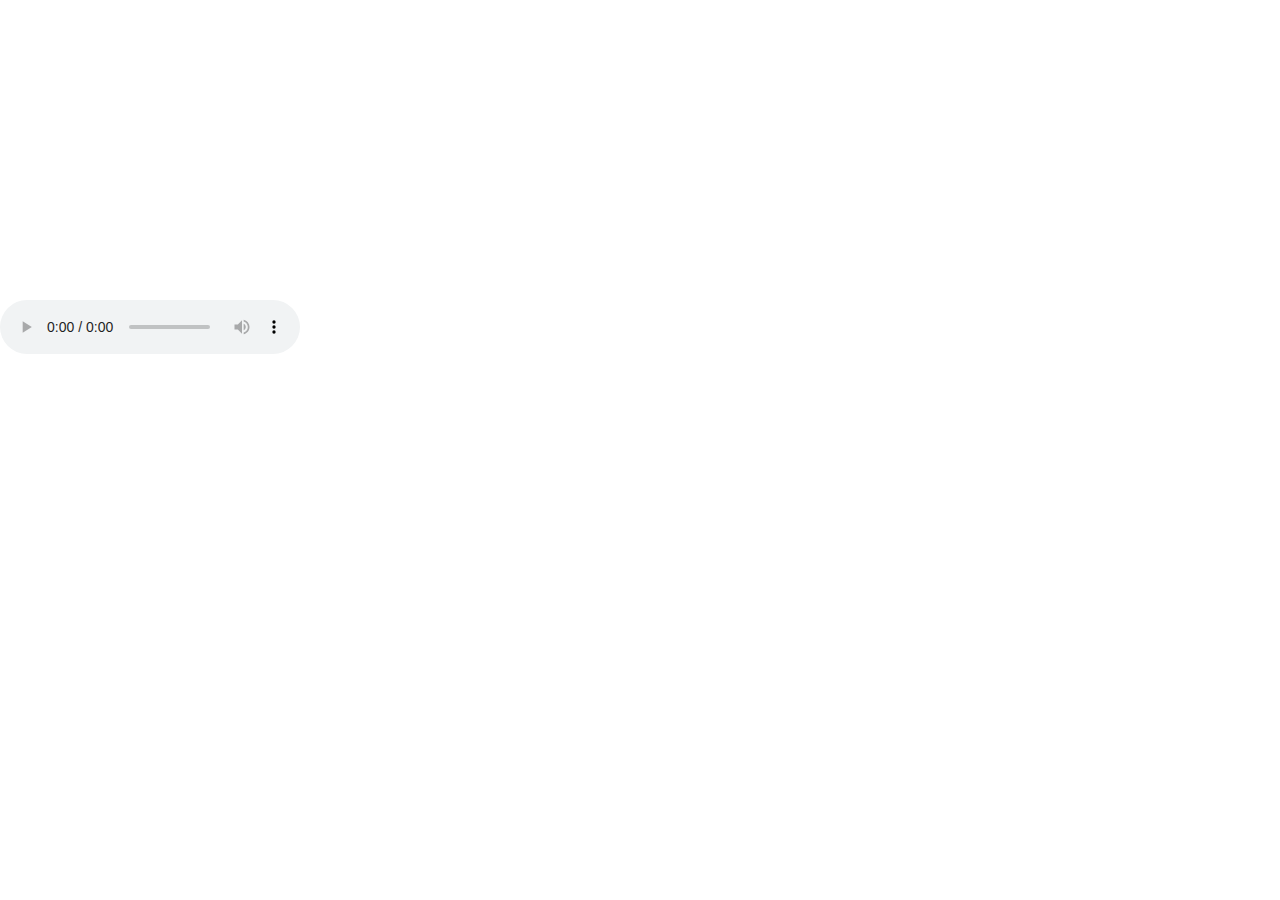
<file: index.html>
<!DOCTYPE html>
<html>
<head>
<title>HTML, CSS and JavaScript demo</title>
</head>
<body>
<!-- Start your code here
<img id="imOszi" src="img/oszi.png" />-->

<canvas id="oszi" width="923" height="236"
style="position: absolute; top:0px; left:0px; z-index: 0; border:0px solid #c3c3c3;">
Your browser does not support the canvas element.
</canvas>

<canvas id="bereich1" width="412" height="236"
style="position:absolute; top:0px; left:0px; z-index: 1; border:0px solid #c3c3c3;">
</canvas>

<canvas id="bereich2" width="170" height="236"
style="position:absolute; top:0px; left:413px; z-index: 1; border:0px solid #c3c3c3;">
</canvas>
<!--
<canvas id="bereich3" width="200" height="112"
style="position:relative; top:2px; left:32px; z-index: 1; border:1px solid #c3c3c3;">
</canvas>

<canvas id="bereich4" width="200" height="112"
style="position:relative; top:2px; left:32px; z-index: 1; border:1px solid #c3c3c3;">
</canvas>

<img id="imBi1" src="img/oszi_i_1.png" />
//<img id="imBi2" src="img/oszi_i_2.png" />
-->
<!-- End your code here -->
<audio controls autoplay style="position:absolute; top:300px; left:0px;>

  <source src="https://github.com/kuseng89/Escape/blob/main/sound_game_v2.mp3" type="audio/mpeg">
Your browser does not support the audio element.
</audio>

<script src="main.js"></script>
</body>
</html>
</file>
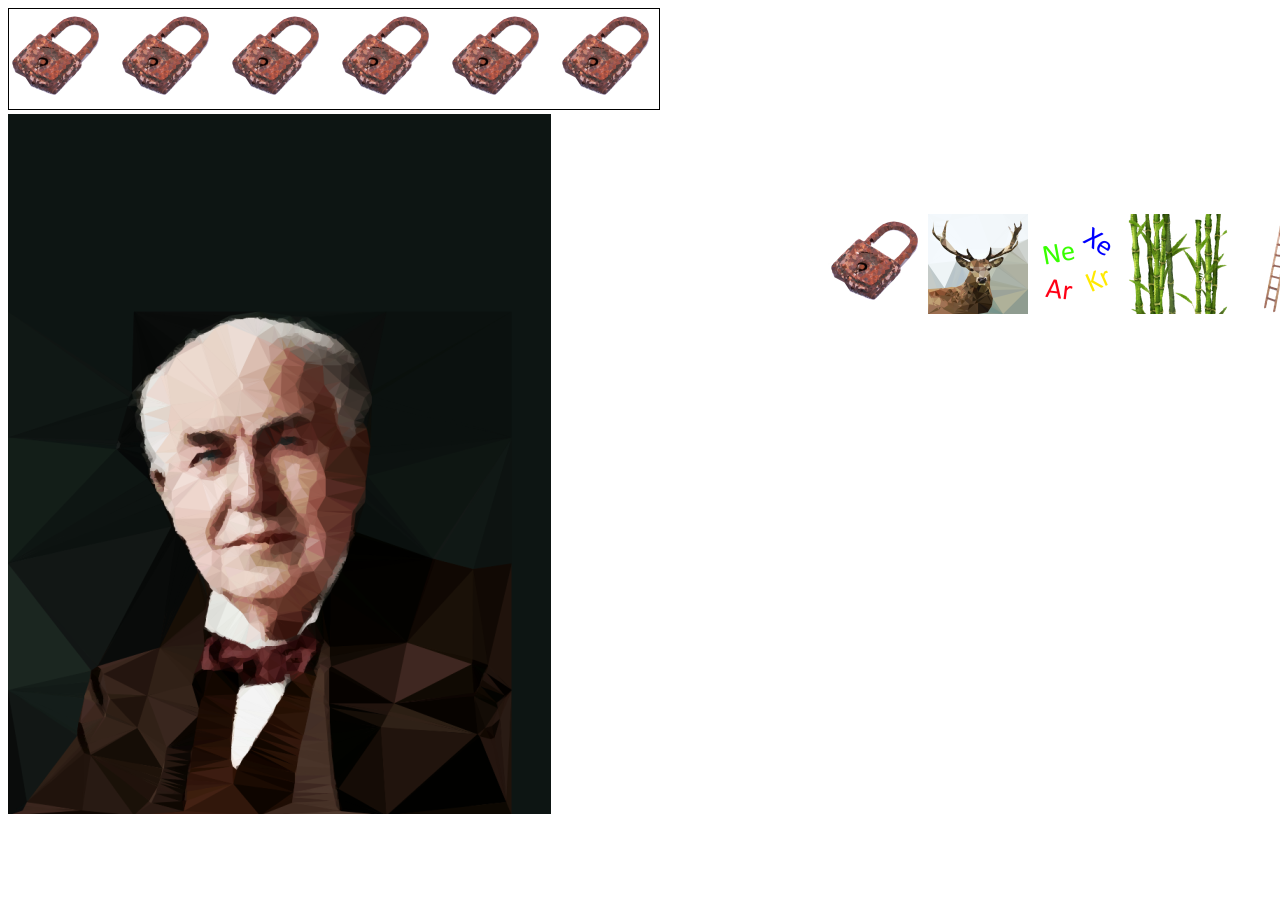
<file: erfinder/index.html>
<!doctype html>
<html lang="de">
  <head>
    <link rel="stylesheet" href="style.css">
<title>Rätsel 2</title>
</head>
<body>
<!-- Start your code here
<img id="imOszi" src="img/oszi.png" />-->
<div id="main-box">
  <div id="box1" class="box" style="background-image: url('./img/schloss_100.png');" onclick="rotateBox(1)"></div>
  <div id="box2" class="box" style="background-image: url('./img/schloss_100.png');" onclick="rotateBox(2)"></div>
  <div id="box3" class="box" style="background-image: url('./img/schloss_100.png');" onclick="rotateBox(3)"></div>
  <div id="box4" class="box" style="background-image: url('./img/schloss_100.png');" onclick="rotateBox(4)"></div>
  <div id="box5" class="box" style="background-image: url('./img/schloss_100.png');" onclick="rotateBox(5)"></div>
  <div id="box6" class="box" style="background-image: url('./img/schloss_100.png');" onclick="rotateBox(6)"></div>
</div>

<div id="boxErf" class="boxErf" style="background-image: url('./img/erfinder_2.png');" onclick="rotateErf()"></div>

<div id="boxErf" class="boxHint" style="background-image: url('./img/hint1.png');" onclick="rotateErf()"></div>
<script src="main.js"></script>
</body>
</html>
</file>
<file: erfinder/style.css>
#main-box {
  border: 1px solid black;
  display: inline-block ;
  justify-content: space-around;
}

.box {
 float: left;
 width: 100px;
 height: 100px;
 margin-right: 10px;
 padding: 20px;
 background-color: #cccccc;
 box-sizing: border-box;
}

.box:last-child {
     margin-right: 0;
}

.boxErf {
 float: top;
 width: 543px;
 height: 700px;
 margin-right: 10px;
 padding: 20px;
 background-color: #cccccc;
 box-sizing: border-box;
}
.boxHint {

 float: left;
 width: 700px;
 height: 100px;
 margin-top: -600px;
 margin-left: 820px;
 padding: 20px;
 background-color: #cccccc;
 box-sizing: border-box;
}
</file>
